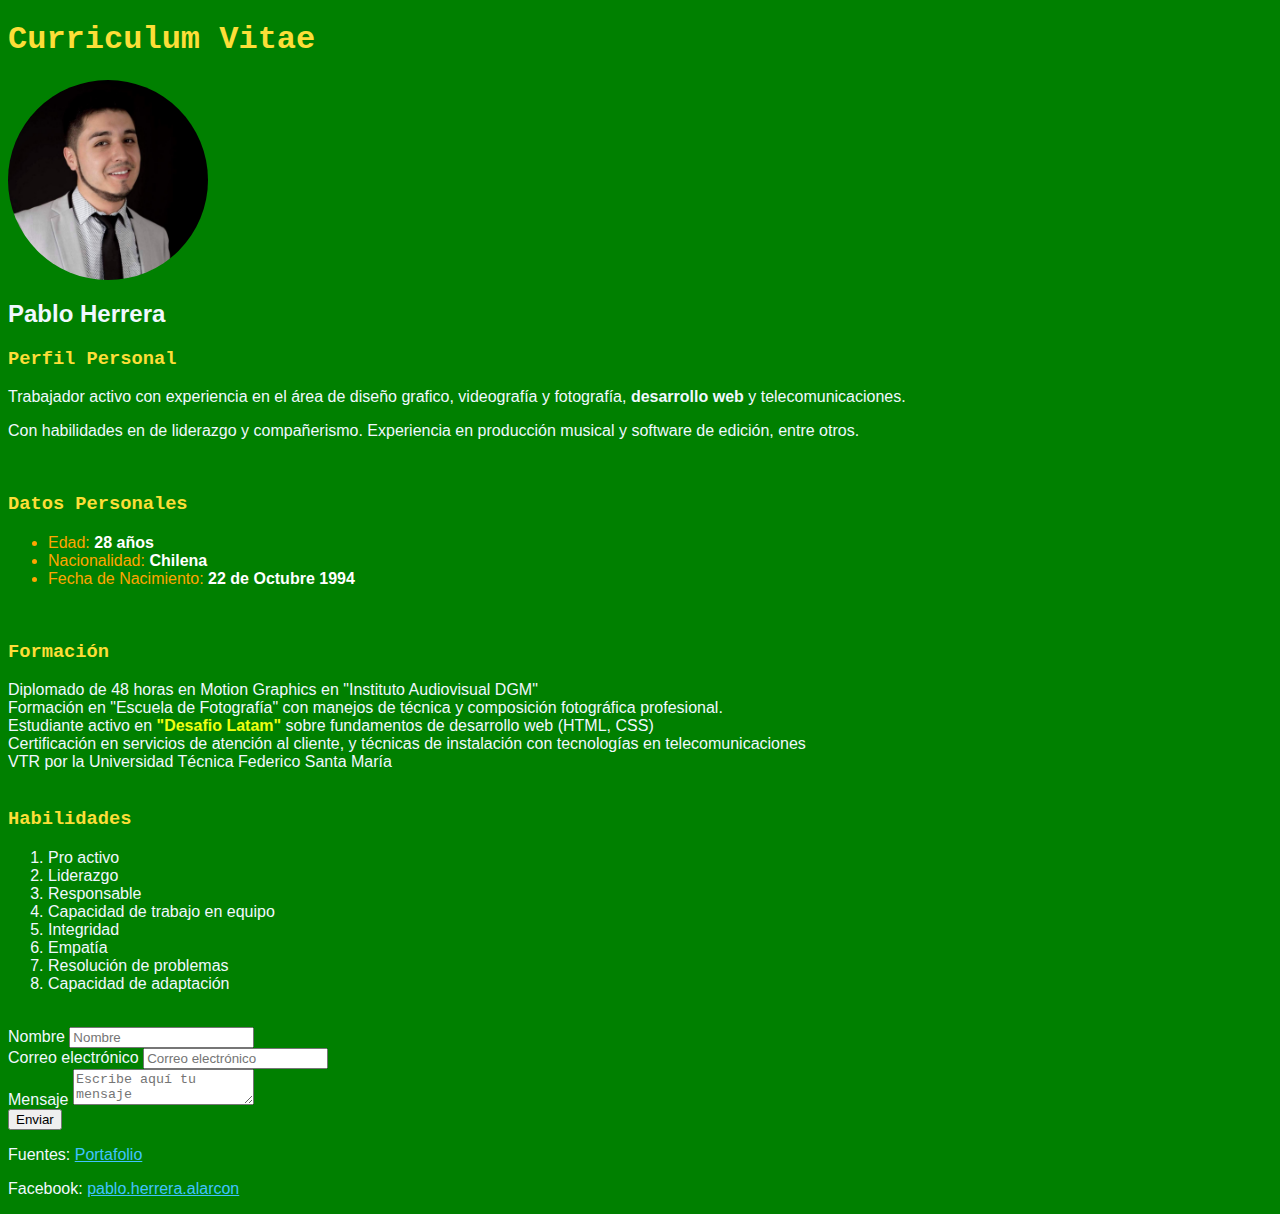
<file: index.html>
<!DOCTYPE html>
<html lang="es">
<head>
    <meta charset="UTF-8">
    <meta http-equiv="X-UA-Compatible" content="IE=edge">
    <meta name="viewport" content="width=device-width, initial-scale=1.0">
    <title>CV Pablo Herrera</title>
    <link rel="stylesheet" href="style.css">
    <link
      href="https://cdn.jsdelivr.net/npm/bootstrap@5.3.0/dist/css/bootstrap.min.css"
      rel="stylesheet"
      integrity="sha384-9ndCyUaIbzAi2FUVXJi0CjmCapSmO7SnpJef0486qhLnuZ2cdeRhO02iuK6FUUVM"
      crossorigin="anonymous" />

      <style>
        body{
            background-color: green;
        }
      </style>
    
</head>
<body>
    <div>
        <h1 class="NombreCV">Curriculum Vitae</h1>
        <div class="imagen-redonda">   
        <img src="assets/imgs/pablo_herrera.jpg" alt="Foto CV">
    </div>
    <div>
        <h2> Pablo Herrera </h2>
        <h3 class="NombreCV">Perfil Personal</h3>
        <p>Trabajador activo con experiencia en el área de diseño grafico, videografía y fotografía, <strong>desarrollo web</strong> y telecomunicaciones. 
        <p>Con habilidades en de liderazgo y compañerismo. Experiencia en producción musical y software de edición, entre otros.</p>
        <br>
    <div>
        <h3 class="NombreCV">Datos Personales</h3>
        <ul class="skills">
            <li>Edad: <strong><span class="white-color">28 años</span></strong></li>
            <li>Nacionalidad: <strong><span class="white-color"> Chilena</span></strong></li>
            <li>Fecha de Nacimiento: <strong><span class="white-color"> 22 de Octubre 1994</span></strong></li> 
        </ul>
    </div>
    <br>
    <div>
        <h3 class="NombreCV">Formación</h3>
        <lu>
            <li>Diplomado de 48 horas en Motion Graphics en "Instituto Audiovisual DGM"</li>
            <li>Formación en "Escuela de Fotografía" con manejos de técnica y composición fotográfica profesional.</li>
            <li>Estudiante activo en  <strong class="DL">"Desafio Latam"</strong> sobre fundamentos de desarrollo web (HTML, CSS) </li>
            <li>Certificación en servicios de atención al cliente, y técnicas de instalación con tecnologías en telecomunicaciones
            <br>VTR por la Universidad Técnica Federico Santa María</li>
        </lu>
    </div>
    <br>
    <div>
        <h3 class="NombreCV">Habilidades</h3>
        <ol>
            <li>Pro activo</li>
            <li>Liderazgo </li>
            <li>Responsable</li>
            <li>Capacidad de trabajo en equipo</li>
            <li>Integridad</li>
            <li>Empatía</li>
            <li>Resolución de problemas </li>
            <li>Capacidad de adaptación</li>
        </ol>
    </div>
        <br>

        <section>
            <form>
              <div class="form-group mb-4 mx-auto">
                <label class="mb-2">Nombre</label>
                <input class="form-control" placeholder="Nombre" />
              </div>
    
              <div class="form-group mb-4 mx-auto">
                <label class="mb-2">Correo electrónico</label>
                <input class="form-control" placeholder="Correo electrónico" />
              </div>
    
              <div class="form-group">
                <label class="mb-2 mx-auto">Mensaje</label>
                <textarea
                  class="form-control"
                  placeholder="Escribe aquí tu mensaje"></textarea>
              </div>
    
              <div class="my-3 text-center">
                <button class="btn btn-info text-light">Enviar</button>
              </div>
            </form>
          </section>

    <p>Fuentes: <a href="portafolio.html"> Portafolio</a></p>
    <p>Facebook: <a href="https://www.facebook.com/pablo.herrera.alarcon/" target="_blank"> pablo.herrera.alarcon</a>

        
</body>
</html>
</file>
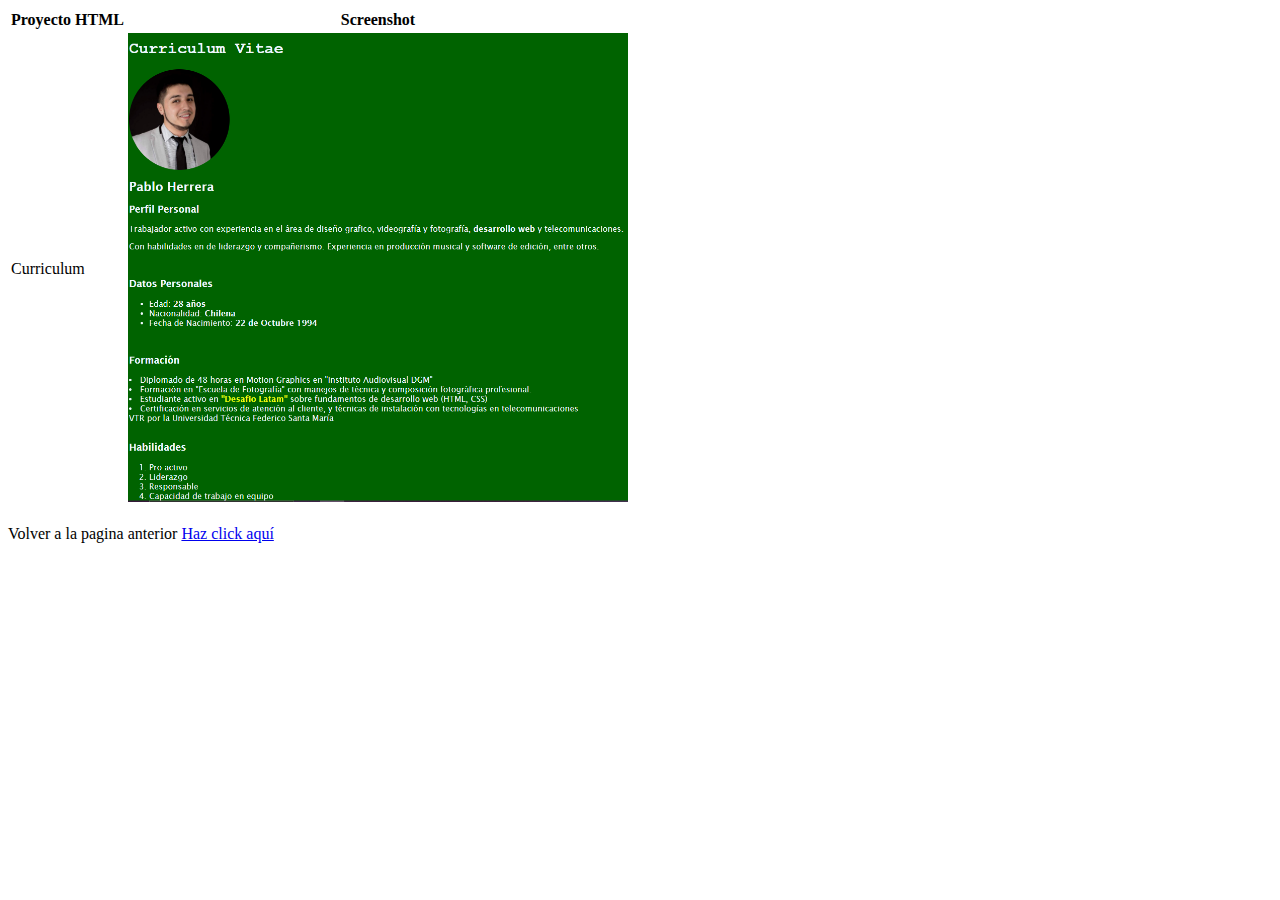
<file: portafolio.html>
<!DOCTYPE html>
<html lang="es">
<head>
    <meta charset="UTF-8">
    <meta http-equiv="X-UA-Compatible" content="IE=edge">
    <meta name="viewport" content="width=device-width, initial-scale=1.0">
    <title>Potafolio</title>
</head>
<body>
<table>
    <tr>
      <th>Proyecto HTML</th>
      <th>Screenshot</th>
    </tr>
    <tr>
      <td>Curriculum</td>
      <td><img src="assets/imgs/Captura.PNG" width="500px" alt="Captura"></td>
    </tr>
  </table>

  <p>Volver a la pagina anterior <a href="index.html">Haz click aquí</a></p>
</body>
  </html>
</file>
<file: style.css>
body {
    background-color: rgb(0, 99, 0);
    font-family: 'Lucida Sans', 'Lucida Sans Regular', 'Lucida Grande', 'Lucida Sans Unicode', Geneva, Verdana, sans-serif;
    color: aliceblue;
}
.NombreCV {
    font-family: 'Courier New', Courier, monospace;
    color: rgb(252, 222, 56);
    border-radius: 30px
}   
.imagen-redonda {
    width: 200px;
    height: 200px;
    border-radius: 50%;
    overflow: hidden;
  }
  
  .imagen-redonda img {
    width: 100%;
    height: 100%;
    object-fit: cover;
  }
  .DL {
    color: rgb(239, 255, 17);
  }
  a {
    color: rgb(65, 195, 255);
  }
.skills {
  color: orange;
}
.white-color {
  color: white;
}
</file>
